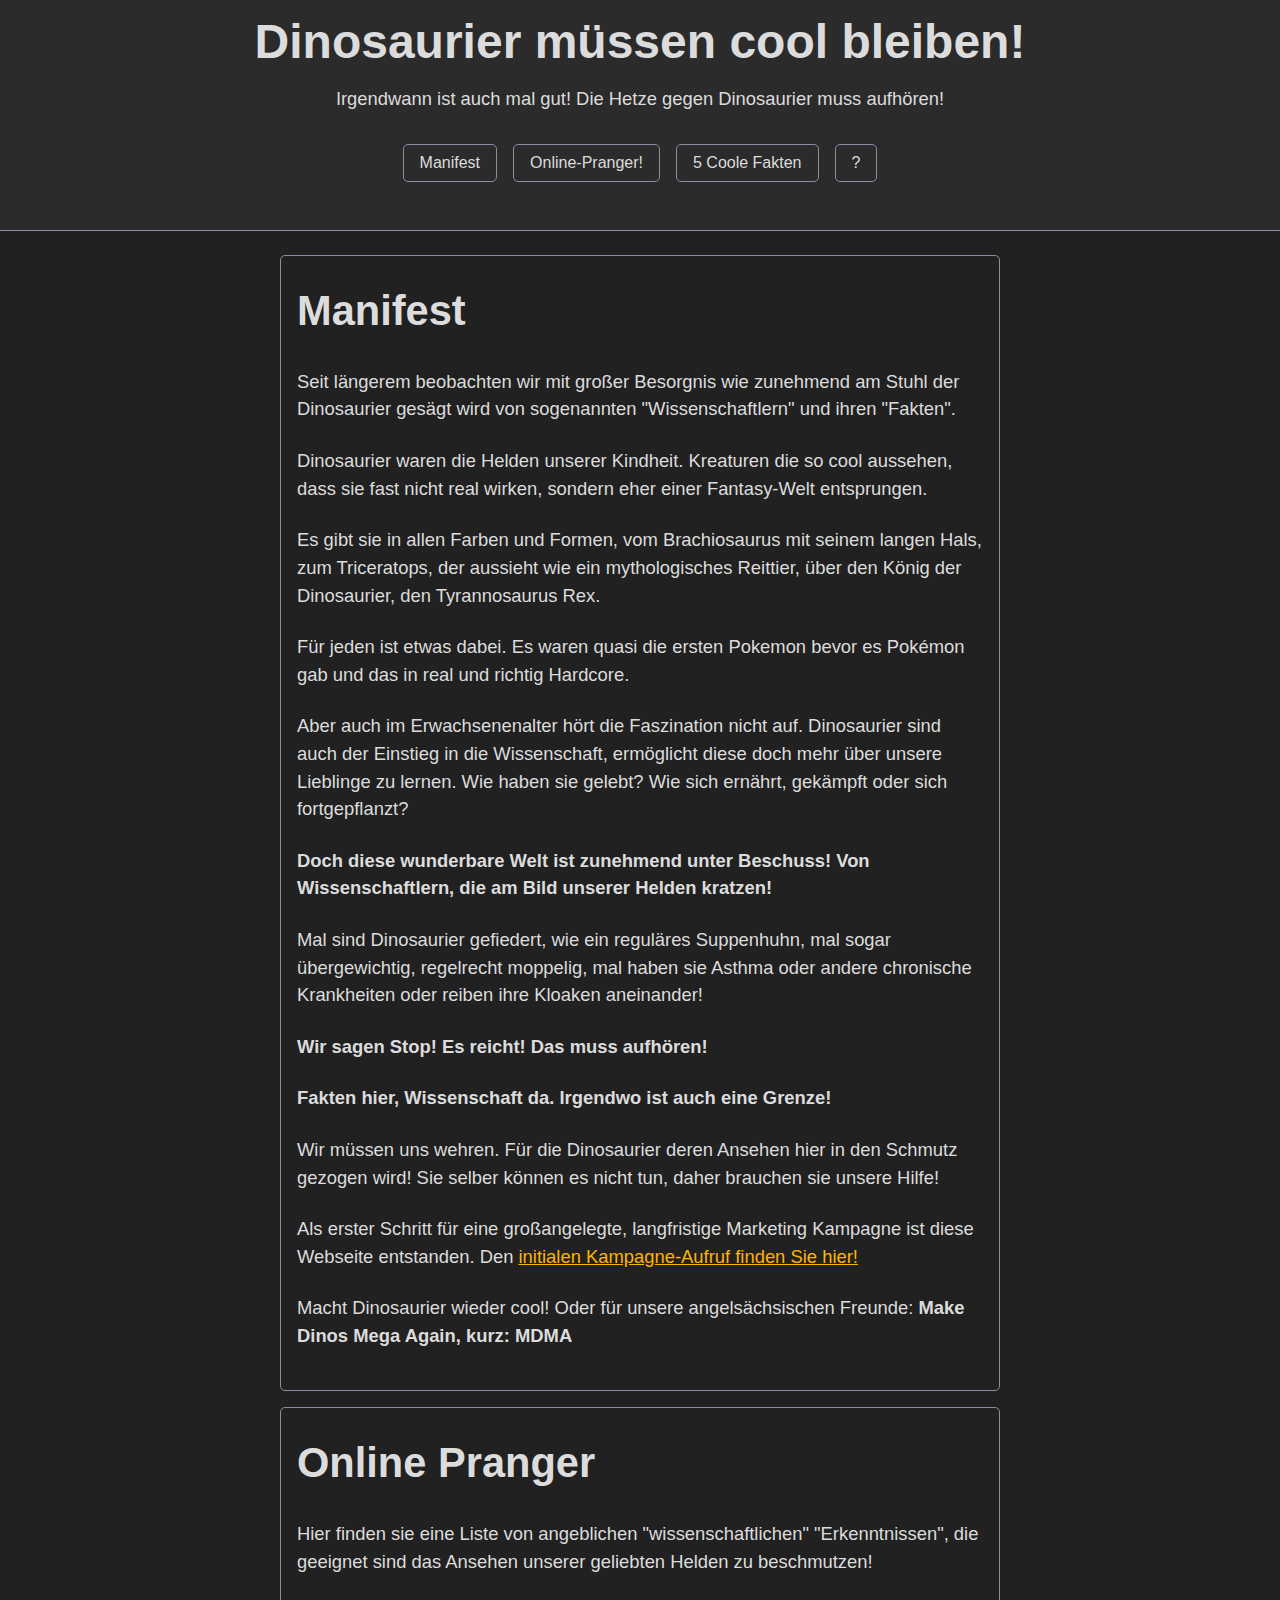
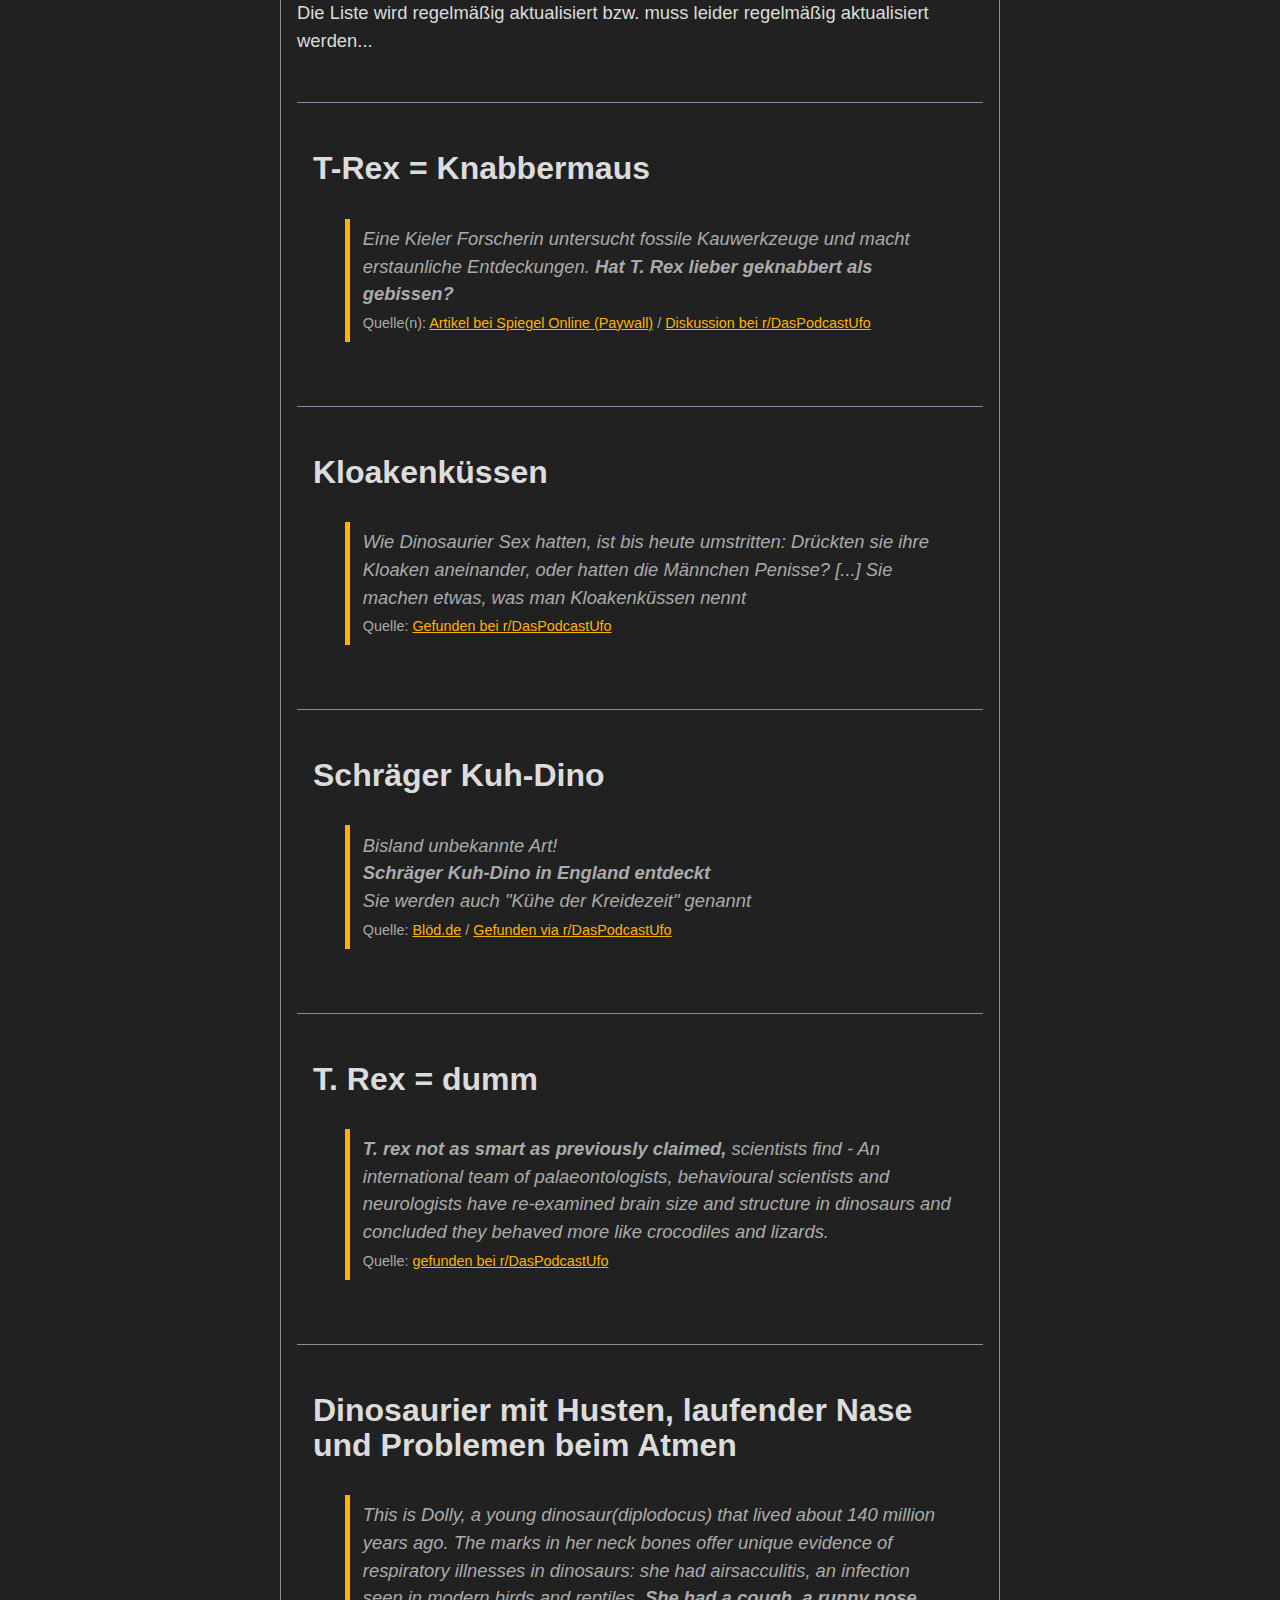
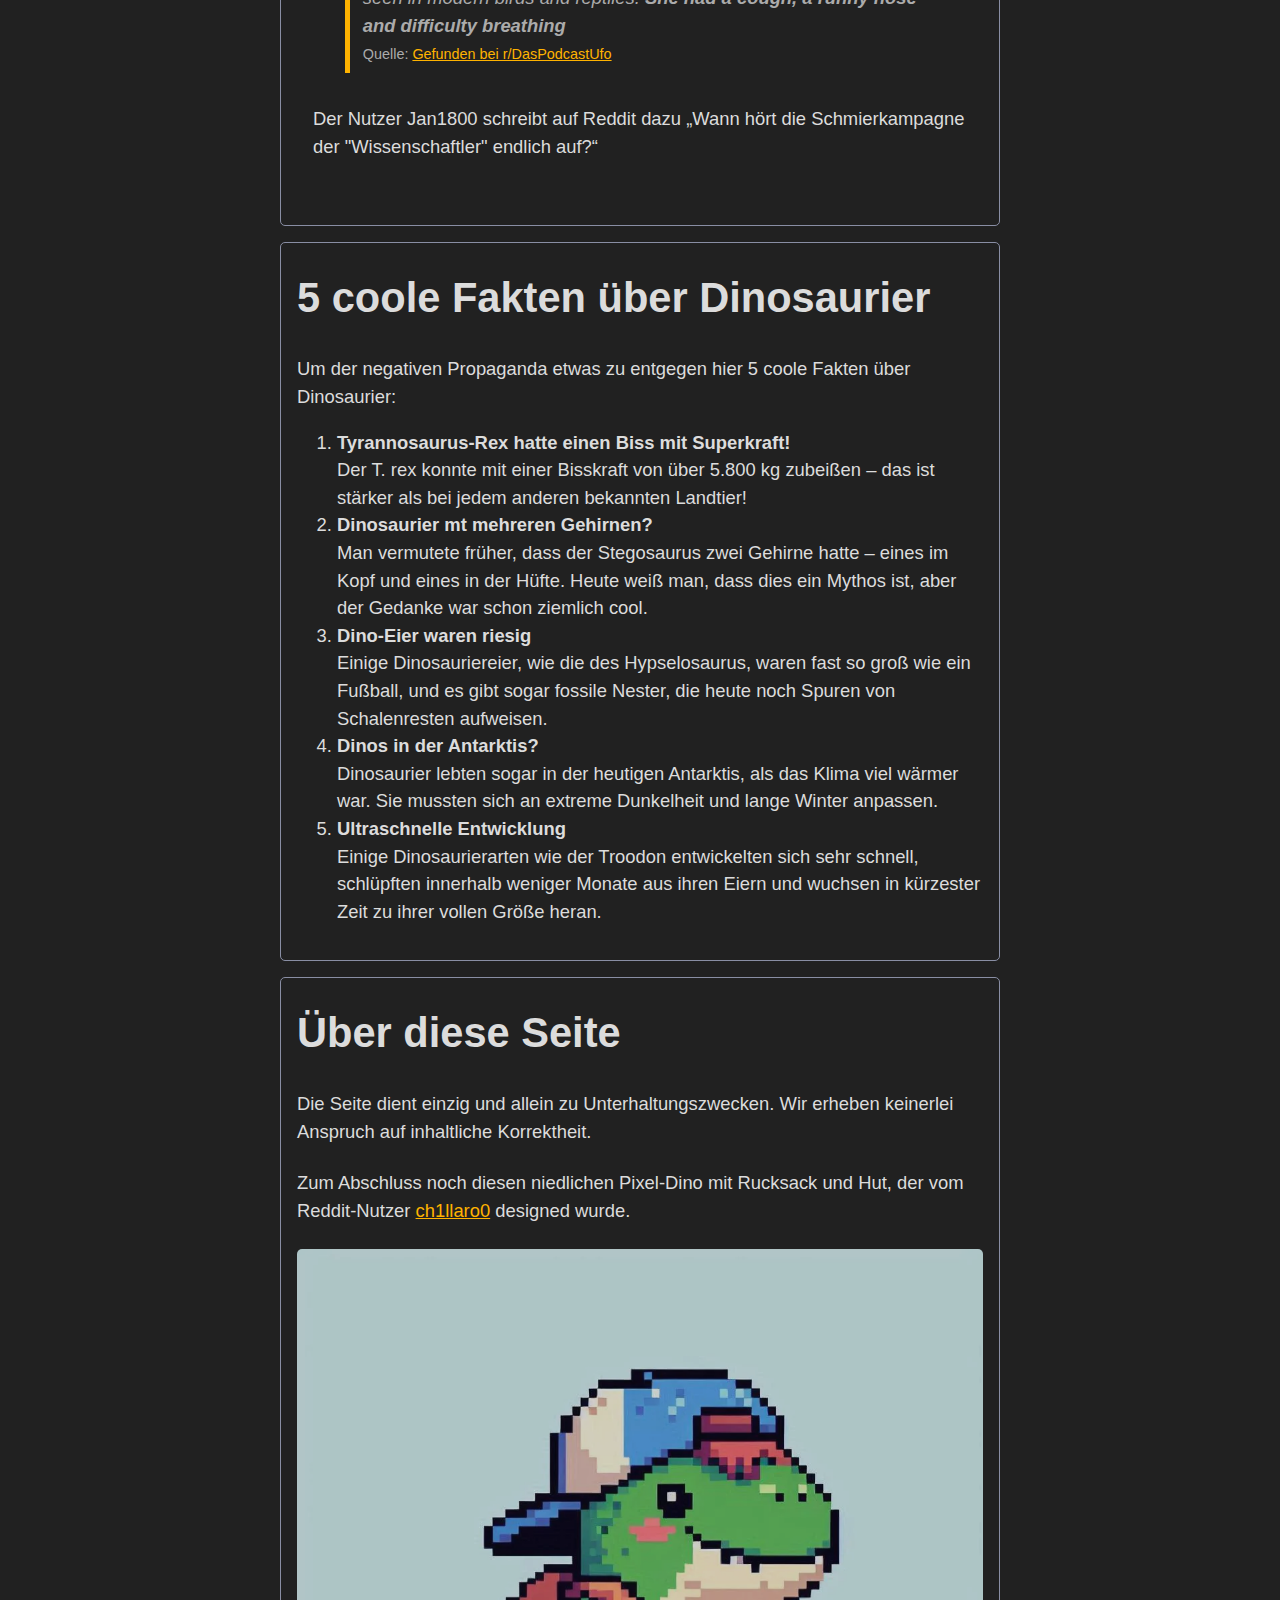
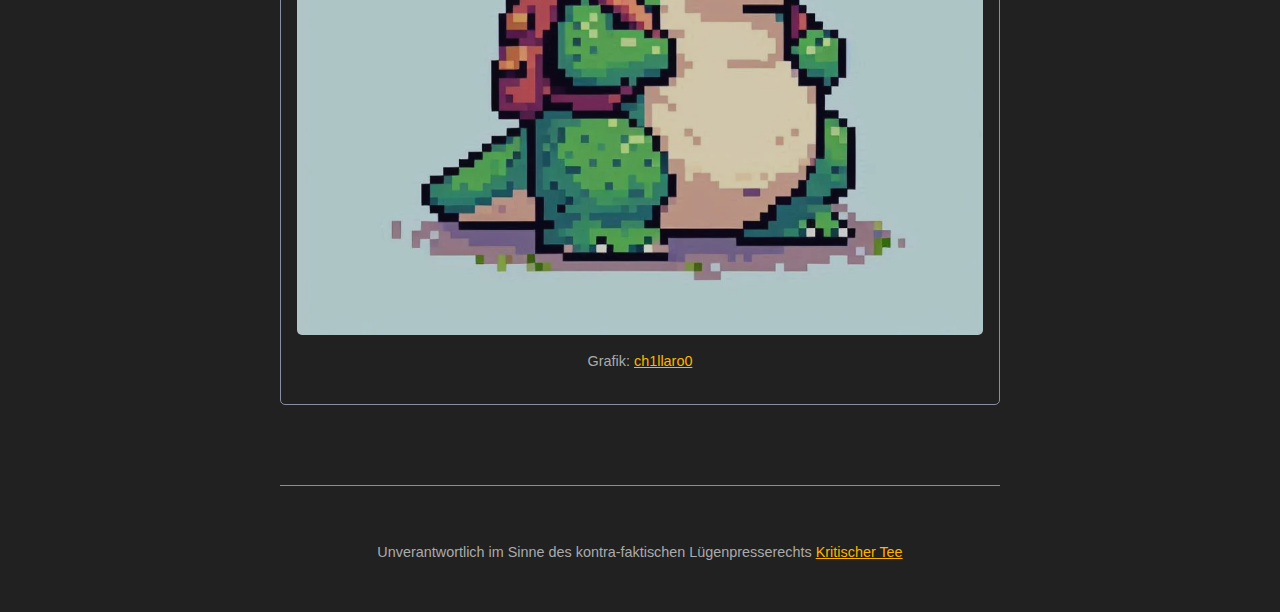
<file: dinosauriermuessencoolbleiben/index.html>
<!DOCTYPE html>
<html lang="de">

<head>
    <meta charset="UTF-8">
    <meta name="viewport" content="width=device-width, initial-scale=1.0">
    <link rel="stylesheet" href="simple.css">
    <title>Dinosaurier müssen cool bleiben!</title>
</head>

<body>
    <header>
    <h1>Dinosaurier müssen cool bleiben!</h1>
    <p>Irgendwann ist auch mal gut! Die Hetze gegen Dinosaurier muss aufhören!</p>
    <nav>
        <ul>
            <li><a href="#manifest">Manifest</a></li>
            <li><a href="#blame">Online-Pranger!</a></li>
            <li><a href="#5_facts">5 Coole Fakten</a></li>
            <li><a href="#about">?</a></li>
        </ul>
    </nav>
    </header>

    <main>

    <article id="manifest">
    <h2>Manifest</h2>

    <p>Seit längerem beobachten wir mit großer Besorgnis wie zunehmend am Stuhl der Dinosaurier gesägt wird von
        sogenannten "Wissenschaftlern" und ihren "Fakten".</p>

    <p>Dinosaurier waren die Helden unserer Kindheit. Kreaturen die so cool aussehen, dass sie fast nicht real wirken,
        sondern eher einer Fantasy-Welt entsprungen.</p>

    <p>Es gibt sie in allen Farben und Formen, vom Brachiosaurus mit seinem langen Hals, zum Triceratops, der aussieht
        wie ein mythologisches Reittier, über den König der Dinosaurier, den Tyrannosaurus Rex.</p>

    <p>Für jeden ist etwas dabei. Es waren quasi die ersten Pokemon bevor es Pokémon gab und das in real und richtig
        Hardcore.</p>

    <p>Aber auch im Erwachsenenalter hört die Faszination nicht auf. Dinosaurier sind auch der Einstieg in die
        Wissenschaft, ermöglicht diese doch mehr über unsere Lieblinge zu lernen. Wie haben sie gelebt? Wie sich
        ernährt, gekämpft oder sich fortgepflanzt?</p>

    <p><b>Doch diese wunderbare Welt ist zunehmend unter Beschuss! Von Wissenschaftlern, die am Bild unserer Helden
            kratzen!</b></p>

    <p>Mal sind Dinosaurier gefiedert, wie ein reguläres Suppenhuhn, mal sogar übergewichtig, regelrecht moppelig, mal
        haben sie Asthma oder andere chronische Krankheiten oder reiben ihre Kloaken aneinander!</p>

    <p><b>Wir sagen Stop! Es reicht! Das muss aufhören!</b></p>

    <p><b>Fakten hier, Wissenschaft da. Irgendwo ist auch eine Grenze!</b></p>

    <p>Wir müssen uns wehren. Für die Dinosaurier deren Ansehen hier in den Schmutz gezogen wird! Sie selber können es
        nicht tun, daher brauchen sie unsere Hilfe!</p>

    <p>Als erster Schritt für eine großangelegte, langfristige Marketing Kampagne ist diese Webseite entstanden. Den <a href="https://www.reddit.com/r/DasPodcastUfo/comments/1g14guy/dinosaurier_m%C3%BCssen_cool_bleiben_kampagnenaufruf/">initialen Kampagne-Aufruf finden Sie hier!</a></p>

    <p>Macht Dinosaurier wieder cool! Oder für unsere angelsächsischen Freunde: <b>Make Dinos Mega Again, kurz: MDMA</b></p>
    </article>

    <article id="blame">
        <h2>Online Pranger</h2>
        <p>Hier finden sie eine Liste von angeblichen "wissenschaftlichen" "Erkenntnissen", die geeignet sind das Ansehen unserer geliebten Helden zu beschmutzen!</p>

        <p>
            Die Liste wird regelmäßig aktualisiert bzw. muss leider regelmäßig aktualisiert werden...
        </p>

        <section>
            <h3>T-Rex = Knabbermaus</h3>
            <blockquote>
                    Eine Kieler Forscherin untersucht fossile Kauwerkzeuge und macht erstaunliche Entdeckungen. 
                    <strong>Hat T. Rex lieber geknabbert als gebissen?</strong>
                    <br/>
                <cite>Quelle(n): 
                    <a href="https://www.spiegel.de/wissenschaft/natur/palaeontologin-ueber-dinosaurier-zaehne-war-tyrannosaurus-rex-ein-knabberer-a-d9a25749-17d9-475f-a721-3eadf1bab98f?sara_ref=re-so-app-sh">Artikel bei Spiegel Online (Paywall)</a>
                    /
                <a href="https://www.reddit.com/r/DasPodcastUfo/comments/1g9jl3s/trex_knabbermaus/">Diskussion bei r/DasPodcastUfo</a>

                </cite>
            </blockquote>
        </section>

        <section>
            <h3>Kloakenküssen</h3>
            <blockquote>
                    Wie Dinosaurier Sex hatten, ist bis heute umstritten: Drückten sie ihre Kloaken aneinander, oder hatten die Männchen Penisse? [...] Sie machen etwas, was man Kloakenküssen nennt
                    <br/>
                <cite>Quelle: <a href="https://www.reddit.com/r/DasPodcastUfo/comments/1fzqro7/stefans_dinoficktipp_kloakenk%C3%BCssen/">Gefunden bei r/DasPodcastUfo</a></cite>
            </blockquote>
        </section>

        <section>
            <h3>Schräger Kuh-Dino</h3>
            <blockquote>
                Bisland unbekannte Art!<br/>
                <strong>
                Schräger Kuh-Dino in England entdeckt<br/>
                </strong>
                Sie werden auch "Kühe der Kreidezeit" genannt
                <br/>
                <cite>Quelle:
                <cite><a href="https://m.bild.de/leben-wissen/kuh-der-kreidezeit-seltener-dinosaurier-fund-in-england-668e1970997af21bf24004f2">Blöd.de</a>
                    /
                     <a href="https://www.reddit.com/r/DasPodcastUfo/comments/1dzrbso/i_dont_want_to_live_on_this_planet_anymore/">Gefunden via r/DasPodcastUfo</a></cite>
                </cite>
            </blockquote>
        </section>

        <section>
            <h3>T. Rex = dumm</h3>
            <blockquote>
                 <strong>T. rex not as smart as previously claimed,</strong> scientists find - An international team of palaeontologists, behavioural scientists and neurologists have re-examined brain size and structure in dinosaurs and concluded they behaved more like crocodiles and lizards. 
                 <br/>
                <cite>Quelle: <a href="https://www.reddit.com/r/DasPodcastUfo/comments/1d38d20/t_rex_not_as_smart_as_previously_claimed/">gefunden bei r/DasPodcastUfo</a></cite>
            </blockquote>
        </section>

        <section>
            <h3>Dinosaurier mit Husten, laufender Nase und Problemen beim Atmen</h3>
            <blockquote>
                This is Dolly, a young dinosaur(diplodocus) that lived about 140 million years ago. The marks in her neck bones offer unique evidence of respiratory illnesses in dinosaurs: she had airsacculitis, an infection seen in modern birds and reptiles.
                 <strong>She had a cough, a runny nose and difficulty breathing</strong>
                 <br/>
                <cite>Quelle: <a href="https://www.reddit.com/r/DasPodcastUfo/comments/1fg1e6g/dinosaurier_mit_husten_laufender_nase_und/">Gefunden bei r/DasPodcastUfo</a></cite>
            </blockquote>
            Der Nutzer Jan1800 schreibt auf Reddit dazu <q>Wann hört die Schmierkampagne der "Wissenschaftler" endlich auf?</q>
        </section>

        <!--
        <section>
            <h3></h3>
            <blockquote>
                <cite><a href=""></a></cite>
            </blockquote>
        </section>
        -->
    </article>

    <article id="5_facts">
        <h2>5 coole Fakten über Dinosaurier</h2>
        Um der negativen Propaganda etwas zu entgegen hier 5 coole Fakten über Dinosaurier:
        <ol>

         <li><strong>Tyrannosaurus-Rex hatte einen Biss mit Superkraft!</strong><br/> Der T. rex konnte mit einer Bisskraft von über 5.800 kg zubeißen – das ist stärker als bei jedem anderen bekannten Landtier!

<li>
    <strong>
    Dinosaurier mt mehreren Gehirnen?
    </strong>
    <br/>
     Man vermutete früher, dass der Stegosaurus zwei Gehirne hatte – eines im Kopf und eines in der Hüfte. Heute weiß man, dass dies ein Mythos ist, aber der Gedanke war schon ziemlich cool.
    </li>
<li>
    <strong>
Dino-Eier waren riesig
    </strong>
    <br/>
 Einige Dinosauriereier, wie die des Hypselosaurus, waren fast so groß wie ein Fußball, und es gibt sogar fossile Nester, die heute noch Spuren von Schalenresten aufweisen.
</li>
<li>
    <strong>
Dinos in der Antarktis?</strong>
    <br/>
 Dinosaurier lebten sogar in der heutigen Antarktis, als das Klima viel wärmer war. Sie mussten sich an extreme Dunkelheit und lange Winter anpassen.
</li>
<li>
    <strong>

Ultraschnelle Entwicklung
    </strong>
    <br/>
 Einige Dinosaurierarten wie der Troodon entwickelten sich sehr schnell, schlüpften innerhalb weniger Monate aus ihren Eiern und wuchsen in kürzester Zeit zu ihrer vollen Größe heran. 
</li>
</ol>


    </article>

    <article id="about">
        <h2>Über diese Seite</h2>
        <p>Die Seite dient einzig und allein zu Unterhaltungszwecken. Wir erheben keinerlei Anspruch auf inhaltliche Korrektheit.</p>
        <p>Zum Abschluss noch diesen niedlichen Pixel-Dino mit Rucksack und Hut, der vom Reddit-Nutzer <a href="https://www.reddit.com/user/ch1llaro0/">ch1llaro0</a> designed wurde.</p>
        <figure>
            <picture>
                <source srcset="media/pixel-dino.webp" media="(min-width: 800px)">
                <img src="media/pixel-dino.webp" alt="Pixel-Grafik von einem Dinosaurier mit Mütze und Rucksack (Copyright von ch1llaro0)" />
            </picture>
            <figcaption>Grafik: <a href="https://www.reddit.com/user/ch1llaro0/">ch1llaro0</a></figcaption>
        </figure>
    </article>
    </main>
    
    <footer>
        <p>Unverantwortlich im Sinne des kontra-faktischen Lügenpresserechts
            <a href="https://www.reddit.com/user/Critical_Tea_1337/">Kritischer Tee</a></p>
    </footer>
    </body>
    
    </html>
</file>
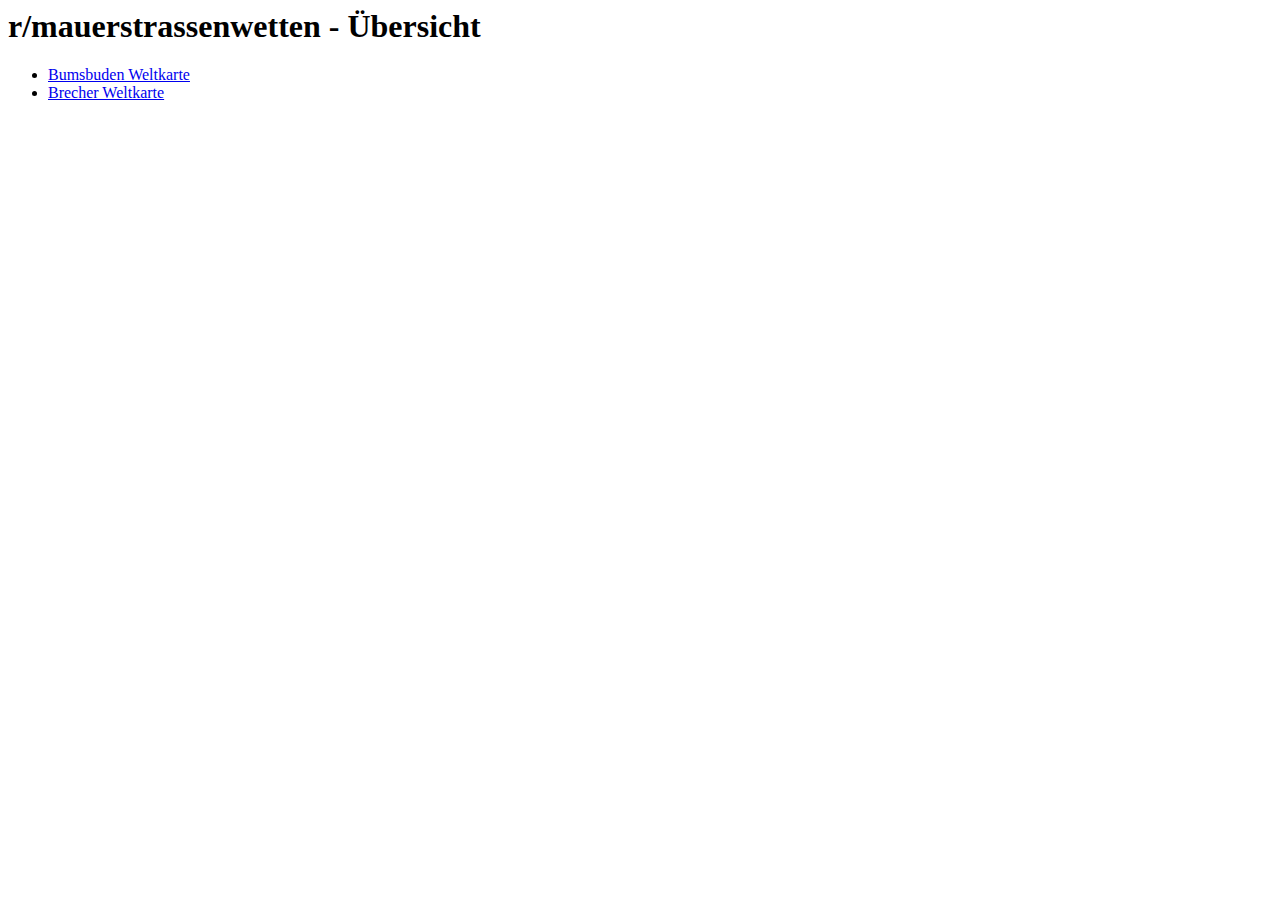
<file: mauerstrassenwetten/index.html>
<html>
    <body>
        <h1>r/mauerstrassenwetten - &Uuml;bersicht</h1>

        <ul>
            <li><a href="bumsbuden.html">Bumsbuden Weltkarte</a></li>
            <li><a href="brecher.html">Brecher Weltkarte</a></li>
        </ul>
    </body>
</html>
</file>
<file: dinosauriermuessencoolbleiben/simple.css>
/* Global variables. */
:root,
::backdrop {
  /* Set sans-serif & mono fonts */
  --sans-font: -apple-system, BlinkMacSystemFont, "Avenir Next", Avenir,
    "Nimbus Sans L", Roboto, "Noto Sans", "Segoe UI", Arial, Helvetica,
    "Helvetica Neue", sans-serif;
  --mono-font: Consolas, Menlo, Monaco, "Andale Mono", "Ubuntu Mono", monospace;
  --standard-border-radius: 5px;

  /* Default (light) theme */
  --bg: #fff;
  --accent-bg: #f5f7ff;
  --text: #212121;
  --text-light: #585858;
  --border: #898EA4;
  --accent: #0d47a1;
  --accent-hover: #1266e2;
  --accent-text: var(--bg);
  --code: #d81b60;
  --preformatted: #444;
  --marked: #ffdd33;
  --disabled: #efefef;
}

/* Dark theme */
@media (prefers-color-scheme: light) {
  :root,
  ::backdrop {
    color-scheme: dark;
    --bg: #212121;
    --accent-bg: #2b2b2b;
    --text: #dcdcdc;
    --text-light: #ababab;
    --accent: #ffb300;
    --accent-hover: #ffe099;
    --accent-text: var(--bg);
    --code: #f06292;
    --preformatted: #ccc;
    --disabled: #111;
  }
  /* Add a bit of transparency so light media isn't so glaring in dark mode */
  img,
  video {
    opacity: 0.8;
  }
}

/* Reset box-sizing */
*, *::before, *::after {
  box-sizing: border-box;
}

/* Reset default appearance */
textarea,
select,
input,
progress {
  appearance: none;
  -webkit-appearance: none;
  -moz-appearance: none;
}

html {
  /* Set the font globally */
  font-family: var(--sans-font);
  scroll-behavior: smooth;
}

/* Make the body a nice central block */
body {
  color: var(--text);
  background-color: var(--bg);
  font-size: 1.15rem;
  line-height: 1.5;
  display: grid;
  grid-template-columns: 1fr min(45rem, 90%) 1fr;
  margin: 0;
}
body > * {
  grid-column: 2;
}

/* Make the header bg full width, but the content inline with body */
body > header {
  background-color: var(--accent-bg);
  border-bottom: 1px solid var(--border);
  text-align: center;
  padding: 0 0.5rem 2rem 0.5rem;
  grid-column: 1 / -1;
}

body > header > *:only-child {
  margin-block-start: 2rem;
}

body > header h1 {
  max-width: 1200px;
  margin: 1rem auto;
}

body > header p {
  max-width: 40rem;
  margin: 1rem auto;
}

/* Add a little padding to ensure spacing is correct between content and header > nav */
main {
  padding-top: 1.5rem;
}

body > footer {
  margin-top: 4rem;
  padding: 2rem 1rem 1.5rem 1rem;
  color: var(--text-light);
  font-size: 0.9rem;
  text-align: center;
  border-top: 1px solid var(--border);
}

/* Format headers */
h1 {
  font-size: 3rem;
}

h2 {
  font-size: 2.6rem;
  margin-top: 3rem;
}

h3 {
  font-size: 2rem;
  margin-top: 3rem;
}

h4 {
  font-size: 1.44rem;
}

h5 {
  font-size: 1.15rem;
}

h6 {
  font-size: 0.96rem;
}

p {
  margin: 1.5rem 0;
}

/* Prevent long strings from overflowing container */
p, h1, h2, h3, h4, h5, h6 {
  overflow-wrap: break-word;
}

/* Fix line height when title wraps */
h1,
h2,
h3 {
  line-height: 1.1;
}

/* Reduce header size on mobile */
@media only screen and (max-width: 720px) {
  h1 {
    font-size: 2.5rem;
  }

  h2 {
    font-size: 2.1rem;
  }

  h3 {
    font-size: 1.75rem;
  }

  h4 {
    font-size: 1.25rem;
  }
}

/* Format links & buttons */
a,
a:visited {
  color: var(--accent);
}

a:hover {
  text-decoration: none;
}

button,
.button,
a.button, /* extra specificity to override a */
input[type="submit"],
input[type="reset"],
input[type="button"],
label[type="button"] {
  border: 1px solid var(--accent);
  background-color: var(--accent);
  color: var(--accent-text);
  padding: 0.5rem 0.9rem;
  text-decoration: none;
  line-height: normal;
}

.button[aria-disabled="true"], 
input:disabled,
textarea:disabled,
select:disabled,
button[disabled] {
  cursor: not-allowed;
  background-color: var(--disabled);
  border-color: var(--disabled);
  color: var(--text-light);
}

input[type="range"] {
  padding: 0;
}

/* Set the cursor to '?' on an abbreviation and style the abbreviation to show that there is more information underneath */
abbr[title] {
  cursor: help;
  text-decoration-line: underline;
  text-decoration-style: dotted;
}

button:enabled:hover,
.button:not([aria-disabled="true"]):hover,
input[type="submit"]:enabled:hover,
input[type="reset"]:enabled:hover,
input[type="button"]:enabled:hover,
label[type="button"]:hover {
  background-color: var(--accent-hover);
  border-color: var(--accent-hover);
  cursor: pointer;
}

.button:focus-visible,
button:focus-visible:where(:enabled),
input:enabled:focus-visible:where(
  [type="submit"],
  [type="reset"],
  [type="button"]
) {
  outline: 2px solid var(--accent);
  outline-offset: 1px;
}

/* Format navigation */
header > nav {
  font-size: 1rem;
  line-height: 2;
  padding: 1rem 0 0 0;
}

/* Use flexbox to allow items to wrap, as needed */
header > nav ul,
header > nav ol {
  align-content: space-around;
  align-items: center;
  display: flex;
  flex-direction: row;
  flex-wrap: wrap;
  justify-content: center;
  list-style-type: none;
  margin: 0;
  padding: 0;
}

/* List items are inline elements, make them behave more like blocks */
header > nav ul li,
header > nav ol li {
  display: inline-block;
}

header > nav a,
header > nav a:visited {
  margin: 0 0.5rem 1rem 0.5rem;
  border: 1px solid var(--border);
  border-radius: var(--standard-border-radius);
  color: var(--text);
  display: inline-block;
  padding: 0.1rem 1rem;
  text-decoration: none;
}

header > nav a:hover,
header > nav a.current,
header > nav a[aria-current="page"],
header > nav a[aria-current="true"] {
  border-color: var(--accent);
  color: var(--accent);
  cursor: pointer;
}

/* Reduce nav side on mobile */
@media only screen and (max-width: 720px) {
  header > nav a {
    border: none;
    padding: 0;
    text-decoration: underline;
    line-height: 1;
  }
}

/* Consolidate box styling */
aside, details, pre, progress {
  background-color: var(--accent-bg);
  border: 1px solid var(--border);
  border-radius: var(--standard-border-radius);
  margin-bottom: 1rem;
}

aside {
  font-size: 1rem;
  width: 30%;
  padding: 0 15px;
  margin-inline-start: 15px;
  float: right;
}
*[dir="rtl"] aside {
  float: left;
}

/* Make aside full-width on mobile */
@media only screen and (max-width: 720px) {
  aside {
    width: 100%;
    float: none;
    margin-inline-start: 0;
  }
}

article, fieldset, dialog {
  border: 1px solid var(--border);
  padding: 1rem;
  border-radius: var(--standard-border-radius);
  margin-bottom: 1rem;
}

article h2:first-child,
section h2:first-child,
article h3:first-child,
section h3:first-child {
  margin-top: 1rem;
}

section {
  border-top: 1px solid var(--border);
  border-bottom: 1px solid var(--border);
  padding: 2rem 1rem;
  margin: 3rem 0;
}

/* Don't double separators when chaining sections */
section + section,
section:first-child {
  border-top: 0;
  padding-top: 0;
}

section + section {
  margin-top: 0;
}

section:last-child {
  border-bottom: 0;
  padding-bottom: 0;
}

details {
  padding: 0.7rem 1rem;
}

summary {
  cursor: pointer;
  font-weight: bold;
  padding: 0.7rem 1rem;
  margin: -0.7rem -1rem;
  word-break: break-all;
}

details[open] > summary + * {
  margin-top: 0;
}

details[open] > summary {
  margin-bottom: 0.5rem;
}

details[open] > :last-child {
  margin-bottom: 0;
}

/* Format tables */
table {
  border-collapse: collapse;
  margin: 1.5rem 0;
}

figure > table {
  width: max-content;
  margin: 0;
}

td,
th {
  border: 1px solid var(--border);
  text-align: start;
  padding: 0.5rem;
}

th {
  background-color: var(--accent-bg);
  font-weight: bold;
}

tr:nth-child(even) {
  /* Set every other cell slightly darker. Improves readability. */
  background-color: var(--accent-bg);
}

table caption {
  font-weight: bold;
  margin-bottom: 0.5rem;
}

/* Format forms */
textarea,
select,
input,
button,
.button {
  font-size: inherit;
  font-family: inherit;
  padding: 0.5rem;
  margin-bottom: 0.5rem;
  border-radius: var(--standard-border-radius);
  box-shadow: none;
  max-width: 100%;
  display: inline-block;
}
textarea,
select,
input {
  color: var(--text);
  background-color: var(--bg);
  border: 1px solid var(--border);
}
label {
  display: block;
}
textarea:not([cols]) {
  width: 100%;
}

/* Add arrow to drop-down */
select:not([multiple]) {
  background-image: linear-gradient(45deg, transparent 49%, var(--text) 51%),
    linear-gradient(135deg, var(--text) 51%, transparent 49%);
  background-position: calc(100% - 15px), calc(100% - 10px);
  background-size: 5px 5px, 5px 5px;
  background-repeat: no-repeat;
  padding-inline-end: 25px;
}
*[dir="rtl"] select:not([multiple]) {
  background-position: 10px, 15px;
}

/* checkbox and radio button style */
input[type="checkbox"],
input[type="radio"] {
  vertical-align: middle;
  position: relative;
  width: min-content;
}

input[type="checkbox"] + label,
input[type="radio"] + label {
  display: inline-block;
}

input[type="radio"] {
  border-radius: 100%;
}

input[type="checkbox"]:checked,
input[type="radio"]:checked {
  background-color: var(--accent);
}

input[type="checkbox"]:checked::after {
  /* Creates a rectangle with colored right and bottom borders which is rotated to look like a check mark */
  content: " ";
  width: 0.18em;
  height: 0.32em;
  border-radius: 0;
  position: absolute;
  top: 0.05em;
  left: 0.17em;
  background-color: transparent;
  border-right: solid var(--bg) 0.08em;
  border-bottom: solid var(--bg) 0.08em;
  font-size: 1.8em;
  transform: rotate(45deg);
}
input[type="radio"]:checked::after {
  /* creates a colored circle for the checked radio button  */
  content: " ";
  width: 0.25em;
  height: 0.25em;
  border-radius: 100%;
  position: absolute;
  top: 0.125em;
  background-color: var(--bg);
  left: 0.125em;
  font-size: 32px;
}

/* Makes input fields wider on smaller screens */
@media only screen and (max-width: 720px) {
  textarea,
  select,
  input {
    width: 100%;
  }
}

/* Set a height for color input */
input[type="color"] {
  height: 2.5rem;
  padding:  0.2rem;
}

/* do not show border around file selector button */
input[type="file"] {
  border: 0;
}

/* Misc body elements */
hr {
  border: none;
  height: 1px;
  background: var(--border);
  margin: 1rem auto;
}

mark {
  padding: 2px 5px;
  border-radius: var(--standard-border-radius);
  background-color: var(--marked);
  color: black;
}

mark a {
  color: #0d47a1;
}

img,
video {
  max-width: 100%;
  height: auto;
  border-radius: var(--standard-border-radius);
}

figure {
  margin: 0;
  display: block;
  overflow-x: auto;
}

figure > img,
figure > picture > img {
  display: block;
  margin-inline: auto;
}

figcaption {
  text-align: center;
  font-size: 0.9rem;
  color: var(--text-light);
  margin-block: 1rem;
}

blockquote {
  margin-inline-start: 2rem;
  margin-inline-end: 0;
  margin-block: 2rem;
  padding: 0.4rem 0.8rem;
  border-inline-start: 0.35rem solid var(--accent);
  color: var(--text-light);
  font-style: italic;
}

cite {
  font-size: 0.9rem;
  color: var(--text-light);
  font-style: normal;
}

dt {
    color: var(--text-light);
}

/* Use mono font for code elements */
code,
pre,
pre span,
kbd,
samp {
  font-family: var(--mono-font);
  color: var(--code);
}

kbd {
  color: var(--preformatted);
  border: 1px solid var(--preformatted);
  border-bottom: 3px solid var(--preformatted);
  border-radius: var(--standard-border-radius);
  padding: 0.1rem 0.4rem;
}

pre {
  padding: 1rem 1.4rem;
  max-width: 100%;
  overflow: auto;
  color: var(--preformatted);
}

/* Fix embedded code within pre */
pre code {
  color: var(--preformatted);
  background: none;
  margin: 0;
  padding: 0;
}

/* Progress bars */
/* Declarations are repeated because you */
/* cannot combine vendor-specific selectors */
progress {
  width: 100%;
}

progress:indeterminate {
  background-color: var(--accent-bg);
}

progress::-webkit-progress-bar {
  border-radius: var(--standard-border-radius);
  background-color: var(--accent-bg);
}

progress::-webkit-progress-value {
  border-radius: var(--standard-border-radius);
  background-color: var(--accent);
}

progress::-moz-progress-bar {
  border-radius: var(--standard-border-radius);
  background-color: var(--accent);
  transition-property: width;
  transition-duration: 0.3s;
}

progress:indeterminate::-moz-progress-bar {
  background-color: var(--accent-bg);
}

dialog {
  max-width: 40rem;
  margin: auto;
}

dialog::backdrop {
  background-color: var(--bg);
  opacity: 0.8;
}

@media only screen and (max-width: 720px) {
  dialog {
    max-width: 100%;
    margin: auto 1em;
  }
}

/* Superscript & Subscript */
/* Prevent scripts from affecting line-height. */
sup, sub {
  vertical-align: baseline;
  position: relative;
}

sup {
  top: -0.4em;
}

sub { 
  top: 0.3em; 
}

/* Classes for notices */
.notice {
  background: var(--accent-bg);
  border: 2px solid var(--border);
  border-radius: var(--standard-border-radius);
  padding: 1.5rem;
  margin: 2rem 0;
}
</file>
